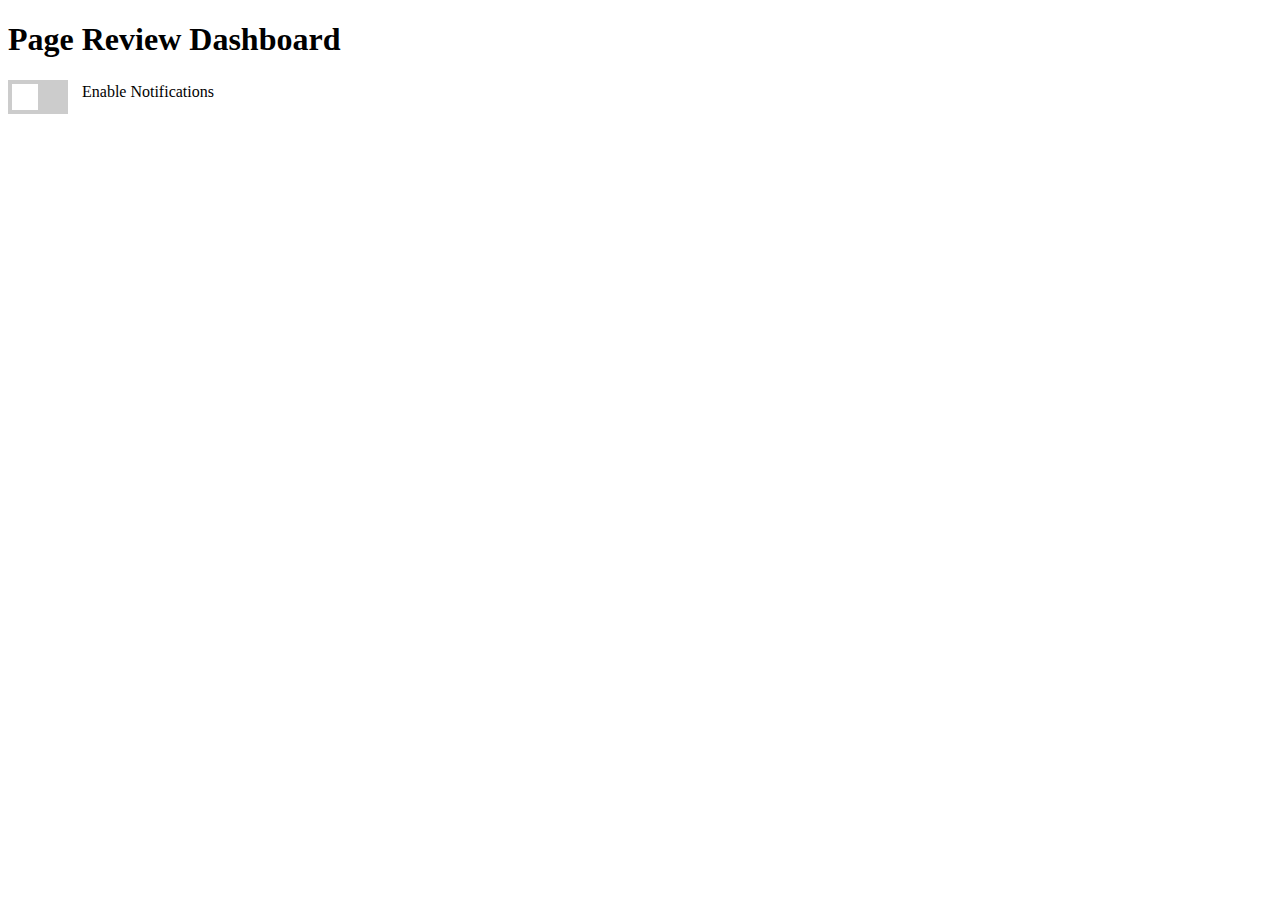
<file: app/templates/page_review_dashboard.html>
<!-- page_review_dashboard.html -->

<!DOCTYPE html>
<html>
<head>
    <title>Page Review Dashboard</title>
    <style>
        /* Add CSS styles for the switch */
        .switch {
            position: relative;
            display: inline-block;
            width: 60px;
            height: 34px;
        }

        .slider {
            position: absolute;
            cursor: pointer;
            top: 0;
            left: 0;
            right: 0;
            bottom: 0;
            background-color: #ccc;
            -webkit-transition: .4s;
            transition: .4s;
        }

        .slider:before {
            position: absolute;
            content: "";
            height: 26px;
            width: 26px;
            left: 4px;
            bottom: 4px;
            background-color: white;
            -webkit-transition: .4s;
            transition: .4s;
        }

        input:checked + .slider {
            background-color: #2196F3;
        }

        input:focus + .slider {
            box-shadow: 0 0 1px #2196F3;
        }

        input:checked + .slider:before {
            -webkit-transform: translateX(26px);
            -ms-transform: translateX(26px);
            transform: translateX(26px);
        }

        /* Style the switch label text */
        .switch-label {
            margin-left: 10px;
            vertical-align: middle;
        }
    </style>
</head>
<body>
    <h1>Page Review Dashboard</h1>
    <label class="switch">
        <input type="checkbox" id="notificationSwitch">
        <span class="slider round"></span>
    </label>
    <span class="switch-label">Enable Notifications</span>

    <script>
        const notificationSwitch = document.getElementById('notificationSwitch');

        // Initialize the switch based on the ENABLE_NOTIFICATIONS variable
        notificationSwitch.checked = {{ ENABLE_NOTIFICATIONS }};

        // Toggle the ENABLE_NOTIFICATIONS variable when the switch is changed
        notificationSwitch.addEventListener('change', () => {
            const enabled = notificationSwitch.checked;

            // Send a request to update the server-side variable
            fetch('/toggle_notifications', {
                method: 'POST',
                headers: {
                    'Content-Type': 'application/json'
                },
                body: JSON.stringify({ enabled })
            });
        });
    </script>
</body>
</html>
</file>
